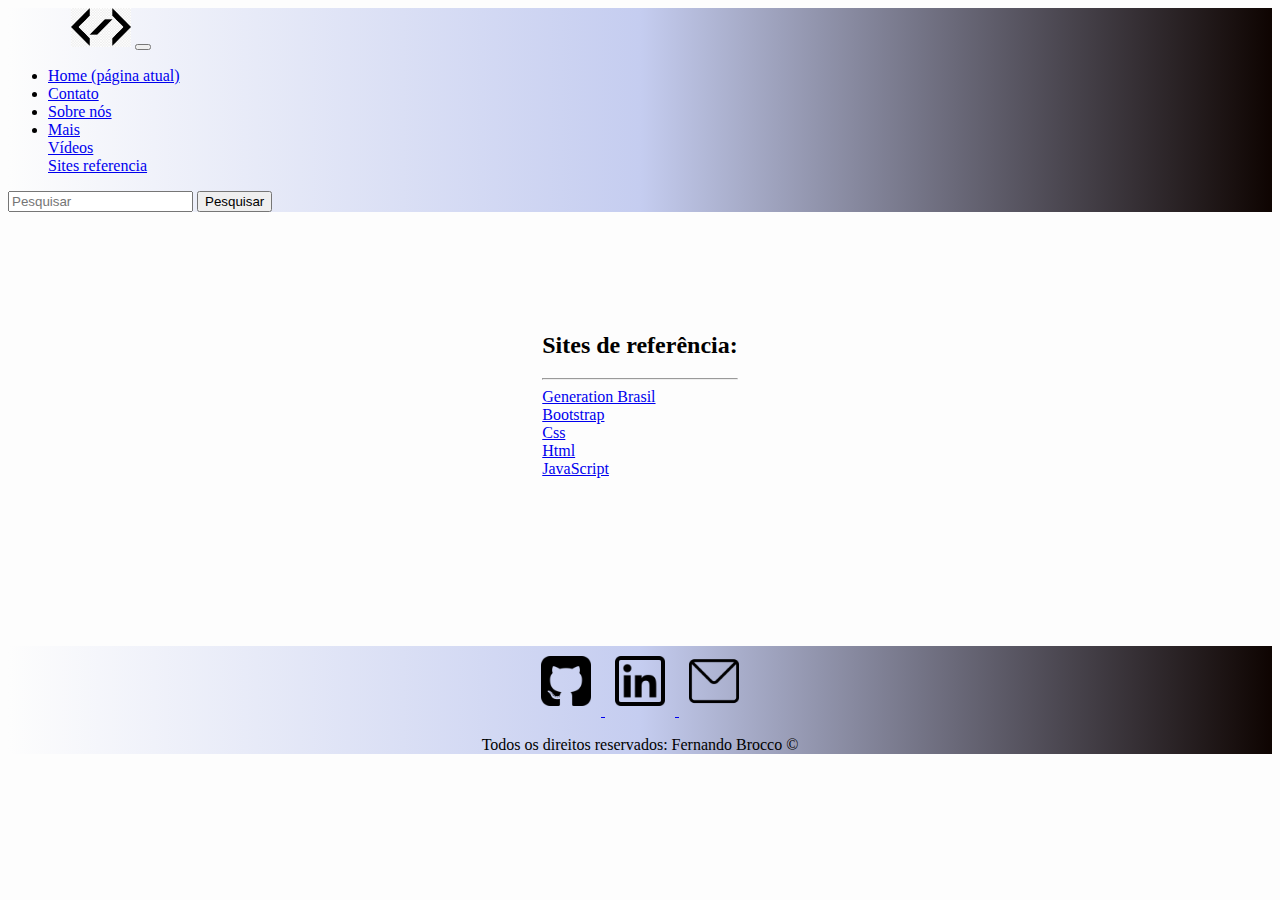
<file: index.html>
<!DOCTYPE html>
<html lang="pt-br">

<head>
    <!-- Meta tags Obrigatórias -->
    <meta charset="UTF-8">
    <meta http-equiv="X-UA-Compatible" content="IE=edge">
    <meta name="viewport" content="width=device-width, initial-scale=1.0">
    <title>Seja Dev!</title>
    <!--Link para pegar o estilo CSS dos servidores do Bootstrap-->
    <link rel="stylesheet" href="https://stackpath.bootstrapcdn.com/bootstrap/4.1.3/css/bootstrap.min.css"
        integrity="sha384-MCw98/SFnGE8fJT3GXwEOngsV7Zt27NXFoaoApmYm81iuXoPkFOJwJ8ERdknLPMO" crossorigin="anonymous">
    <link rel="stylesheet" href="assets/css/style.css">
    <!-- Favicon -->
    <link rel="shortcut icon" href="assets/img/Elegantthemes-Beautiful-Flat-One-Color-Dev.ico" type="image/x-icon">
    <!-- /Favicon -->
</head>



<body>
    <!--Menu-->
    <nav class="navbar navbar-expand-lg navbar-dark colorMenu">
        <a class="navbar-brand" href="siteCompleto.html"><img
                src="assets/img/kisspng-brand-logo-front-end-web-development-front-and-bac-5b08799705f763.2579192115272820710245.jpg"
                class="imgLogo"></a>
        <button class="navbar-toggler" type="button" data-toggle="collapse" data-target="#conteudoNavbarSuportado"
            aria-controls="conteudoNavbarSuportado" aria-expanded="false" aria-label="Alterna navegação">
            <span class="navbar-toggler-icon"></span>
        </button>

        <div class="collapse navbar-collapse" id="conteudoNavbarSuportado">
            <ul class="navbar-nav mr-auto">
                <li class="nav-item active ">
                    <a class="nav-link text-dark" href="siteCompleto.html">Home <span class="sr-only">(página
                            atual)</span></a>
                </li>
                <li class="nav-item">
                    <a class="nav-link text-dark " href="contato.html">Contato</a>
                </li>
                <li class="nav-item">
                    <a class="nav-link disabled text-dark" href="sobre.html">Sobre nós</a>
                </li>
                <li class="nav-item dropdown">
                    <a class="nav-link dropdown-toggle text-dark" href="#" id="navbarDropdown" role="button"
                        data-toggle="dropdown" aria-haspopup="true" aria-expanded="false">
                        Mais
                    </a>
                    <div class="dropdown-menu" aria-labelledby="navbarDropdown">
                        <a class="dropdown-item" href="videos.html">Vídeos</a>
                        <div class="dropdown-divider"></div>
                        <a class="dropdown-item" href="sitesReferencia.html">Sites referencia</a>
                    </div>
                </li>

            </ul>
            <form class="form-inline my-2 my-lg-0">
                <input class="form-control mr-sm-2" type="search" placeholder="Pesquisar" aria-label="Pesquisar">
                <button class="btn btn-outline-light my-2 my-sm-0" type="submit">Pesquisar</button>
            </form>
        </div>
    </nav>
    <!--/Menu-->


    <!--Referências externas-->
    <div class="cointainer contato">

        <div class="margemBaixa">
            <h2>Sites de referência:</h2>
            <hr>
            <div>
                <a href="https://brazil.generation.org/" class="badge badge-dark">Generation Brasil</a>
            </div>
            <div>
                <a href="https://getbootstrap.com.br/" class="badge badge-dark">Bootstrap</a>
            </div>
            <div>
                <a href="https://www.w3schools.com/css/default.asp" class="badge badge-dark">Css</a>
            </div>
            <div>
                <a href="https://www.w3schools.com/html/default.asp" class="badge badge-dark">Html</a>
            </div>
            <div>
                <a href="https://www.w3schools.com/js/default.asp" class="badge badge-dark">JavaScript</a>
            </div>

        </div>

    </div>
    <!--/Referências externas-->




    <!--Rodapé-->
    <footer class="footer">
        <div>
            <a href="https://github.com/fh-brocco">
                <img class="logo" src="assets/img/placa-do-github.png" alt="Logo do Github">
            </a>
            <a href="https://www.linkedin.com/in/fernando-brocco/">
                <img class="logo" src="assets/img/linkedin.png" alt="Logo do Linkedin">
            </a>
            <a href="mailto:fernandobroccox1@gmail.com">
                <img class="logo" src="assets/img/mensagem.png" alt="Logo do Email">
            </a>
        </div>
        <p class="center">
            Todos os direitos reservados: Fernando Brocco &copy
        </p>
    </footer>
    <!--/Rodapé-->

    <!--Script Js-->
    <script src="assets/js/script.js"></script>
    <!--/Script Js-->

    <!--Scripts necessários para utilização dos códigos JS do Bootstrap-->
    <!-- JavaScript (Opcional) -->
    <!-- jQuery primeiro, depois Popper.js, depois Bootstrap JS -->
    <script src="https://code.jquery.com/jquery-3.3.1.slim.min.js"
        integrity="sha384-q8i/X+965DzO0rT7abK41JStQIAqVgRVzpbzo5smXKp4YfRvH+8abtTE1Pi6jizo" crossorigin="anonymous">
    </script>
    <script src="https://cdnjs.cloudflare.com/ajax/libs/popper.js/1.14.3/umd/popper.min.js"
        integrity="sha384-ZMP7rVo3mIykV+2+9J3UJ46jBk0WLaUAdn689aCwoqbBJiSnjAK/l8WvCWPIPm49" crossorigin="anonymous">
    </script>
    <script src="https://stackpath.bootstrapcdn.com/bootstrap/4.1.3/js/bootstrap.min.js"
        integrity="sha384-ChfqqxuZUCnJSK3+MXmPNIyE6ZbWh2IMqE241rYiqJxyMiZ6OW/JmZQ5stwEULTy" crossorigin="anonymous">
    </script>
    <!--/Scripts necessários para utilização dos códigos JS do Bootstrap-->

</body>

</html>
</file>
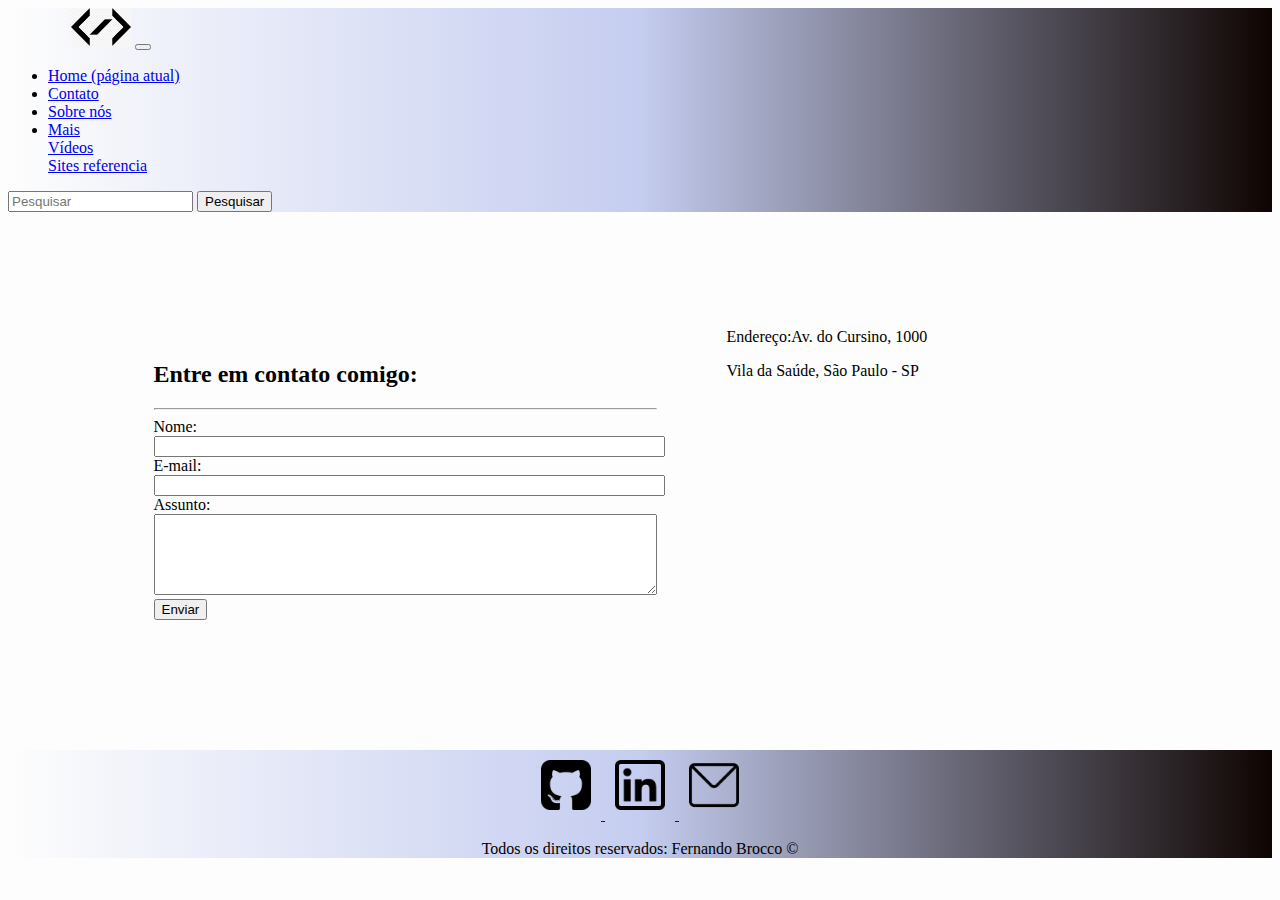
<file: contato.html>
<!DOCTYPE html>
<html lang="pt-br">

<head>
    <!-- Meta tags Obrigatórias -->
    <meta charset="UTF-8">
    <meta http-equiv="X-UA-Compatible" content="IE=edge">
    <meta name="viewport" content="width=device-width, initial-scale=1.0">
    <title>Seja Dev!</title>
    <!--Link para pegar o estilo CSS dos servidores do Bootstrap-->
    <link rel="stylesheet" href="https://stackpath.bootstrapcdn.com/bootstrap/4.1.3/css/bootstrap.min.css"
        integrity="sha384-MCw98/SFnGE8fJT3GXwEOngsV7Zt27NXFoaoApmYm81iuXoPkFOJwJ8ERdknLPMO" crossorigin="anonymous">
    <link rel="stylesheet" href="assets/css/style.css">
    <!-- Favicon -->
    <link rel="shortcut icon" href="assets/img/Elegantthemes-Beautiful-Flat-One-Color-Dev.ico" type="image/x-icon">
    <!-- /Favicon -->
</head>



<body>
    <!--Menu-->
    <nav class="navbar navbar-expand-lg navbar-dark colorMenu">
        <a class="navbar-brand" href="siteCompleto.html"><img
                src="assets/img/kisspng-brand-logo-front-end-web-development-front-and-bac-5b08799705f763.2579192115272820710245.jpg"
                class="imgLogo"></a>
        <button class="navbar-toggler" type="button" data-toggle="collapse" data-target="#conteudoNavbarSuportado"
            aria-controls="conteudoNavbarSuportado" aria-expanded="false" aria-label="Alterna navegação">
            <span class="navbar-toggler-icon"></span>
        </button>

        <div class="collapse navbar-collapse" id="conteudoNavbarSuportado">
            <ul class="navbar-nav mr-auto">
                <li class="nav-item active ">
                    <a class="nav-link text-dark" href="siteCompleto.html">Home <span class="sr-only">(página
                            atual)</span></a>
                </li>
                <li class="nav-item">
                    <a class="nav-link text-dark " href="contato.html">Contato</a>
                </li>
                <li class="nav-item">
                    <a class="nav-link disabled text-dark" href="sobre.html">Sobre nós</a>
                </li>
                <li class="nav-item dropdown">
                    <a class="nav-link dropdown-toggle text-dark" href="#" id="navbarDropdown" role="button"
                        data-toggle="dropdown" aria-haspopup="true" aria-expanded="false">
                        Mais
                    </a>
                    <div class="dropdown-menu" aria-labelledby="navbarDropdown">
                        <a class="dropdown-item" href="videos.html">Vídeos</a>
                        <div class="dropdown-divider"></div>
                        <a class="dropdown-item" href="sitesReferencia.html">Sites referencia</a>
                    </div>
                </li>

            </ul>
            <form class="form-inline my-2 my-lg-0">
                <input class="form-control mr-sm-2" type="search" placeholder="Pesquisar" aria-label="Pesquisar">
                <button class="btn btn-outline-light my-2 my-sm-0" type="submit">Pesquisar</button>
            </form>
        </div>
    </nav>
    <!--/Menu-->


    <!--Formulário de contato-->
    <div class="contato ">
        <div>
            <h2>Entre em contato comigo:</h2>
            <hr>
            <form>


                <label for="nome">Nome:</label>
                <input type="text" id="nome" onkeyup="validarNome()">
                <div id="txtNome"></div>

                <label for="email">E-mail:</label>
                <input type="email" id="email" onkeyup="validarEmail()">
                <div id="txtEmail"></div>

                <label for="assunto">Assunto:</label><br>
                <textarea name="assunto" id="assunto" cols="60" rows="5" onkeyup="validarAssunto()"></textarea>
                <div id="txtAssunto"></div>
                <button onclick="enviar()">Enviar</button>

            </form>
        </div>

        <div class="margemEsquerda">

            <p>Endereço:Av. do Cursino, 1000</p>

            <p>Vila da Saúde, São Paulo - SP</p>

            <iframe
                src="https://www.google.com/maps/embed?pb=!1m18!1m12!1m3!1d3655.8061527529694!2d-46.62014558558425!3d-23.611284069321627!2m3!1f0!2f0!3f0!3m2!1i1024!2i768!4f13.1!3m3!1m2!1s0x94ce5ba486715acd%3A0xdd101485363c7850!2sAv.%20do%20Cursino%2C%201000%20-%20Vila%20da%20Sa%C3%BAde%2C%20S%C3%A3o%20Paulo%20-%20SP%2C%2004132-000!5e0!3m2!1spt-BR!2sbr!4v1652985539430!5m2!1spt-BR!2sbr"
                width="400" height="250" style="border:0;" allowfullscreen="" loading="lazy"
                referrerpolicy="no-referrer-when-downgrade" onmousemove="mapaZoom()" onmouseout="mapaNormal()"
                id="mapa">
            </iframe>

        </div>
    </div>
    <!--/Formulário de contato-->



    <!--Rodapé-->
    <footer class="footer">
        <div>
            <a href="https://github.com/fh-brocco">
                <img class="logo" src="assets/img/placa-do-github.png" alt="Logo do Github">
            </a>
            <a href="https://www.linkedin.com/in/fernando-brocco/">
                <img class="logo" src="assets/img/linkedin.png" alt="Logo do Linkedin">
            </a>
            <a href="mailto:fernandobroccox1@gmail.com">
                <img class="logo" src="assets/img/mensagem.png" alt="Logo do Email">
            </a>
        </div>
        <p class="center">
            Todos os direitos reservados: Fernando Brocco &copy
        </p>
    </footer>
    <!--/Rodapé-->


    <!--Script Js-->
    <script src="assets/js/script.js"></script>
    <!--/Script Js-->

    <!--Scripts necessários para utilização dos códigos JS do Bootstrap-->
    <!-- JavaScript (Opcional) -->
    <!-- jQuery primeiro, depois Popper.js, depois Bootstrap JS -->
    <script src="https://code.jquery.com/jquery-3.3.1.slim.min.js"
        integrity="sha384-q8i/X+965DzO0rT7abK41JStQIAqVgRVzpbzo5smXKp4YfRvH+8abtTE1Pi6jizo" crossorigin="anonymous">
    </script>
    <script src="https://cdnjs.cloudflare.com/ajax/libs/popper.js/1.14.3/umd/popper.min.js"
        integrity="sha384-ZMP7rVo3mIykV+2+9J3UJ46jBk0WLaUAdn689aCwoqbBJiSnjAK/l8WvCWPIPm49" crossorigin="anonymous">
    </script>
    <script src="https://stackpath.bootstrapcdn.com/bootstrap/4.1.3/js/bootstrap.min.js"
        integrity="sha384-ChfqqxuZUCnJSK3+MXmPNIyE6ZbWh2IMqE241rYiqJxyMiZ6OW/JmZQ5stwEULTy" crossorigin="anonymous">
    </script>
    <!--/Scripts necessários para utilização dos códigos JS do Bootstrap-->

</body>

</html>
</file>
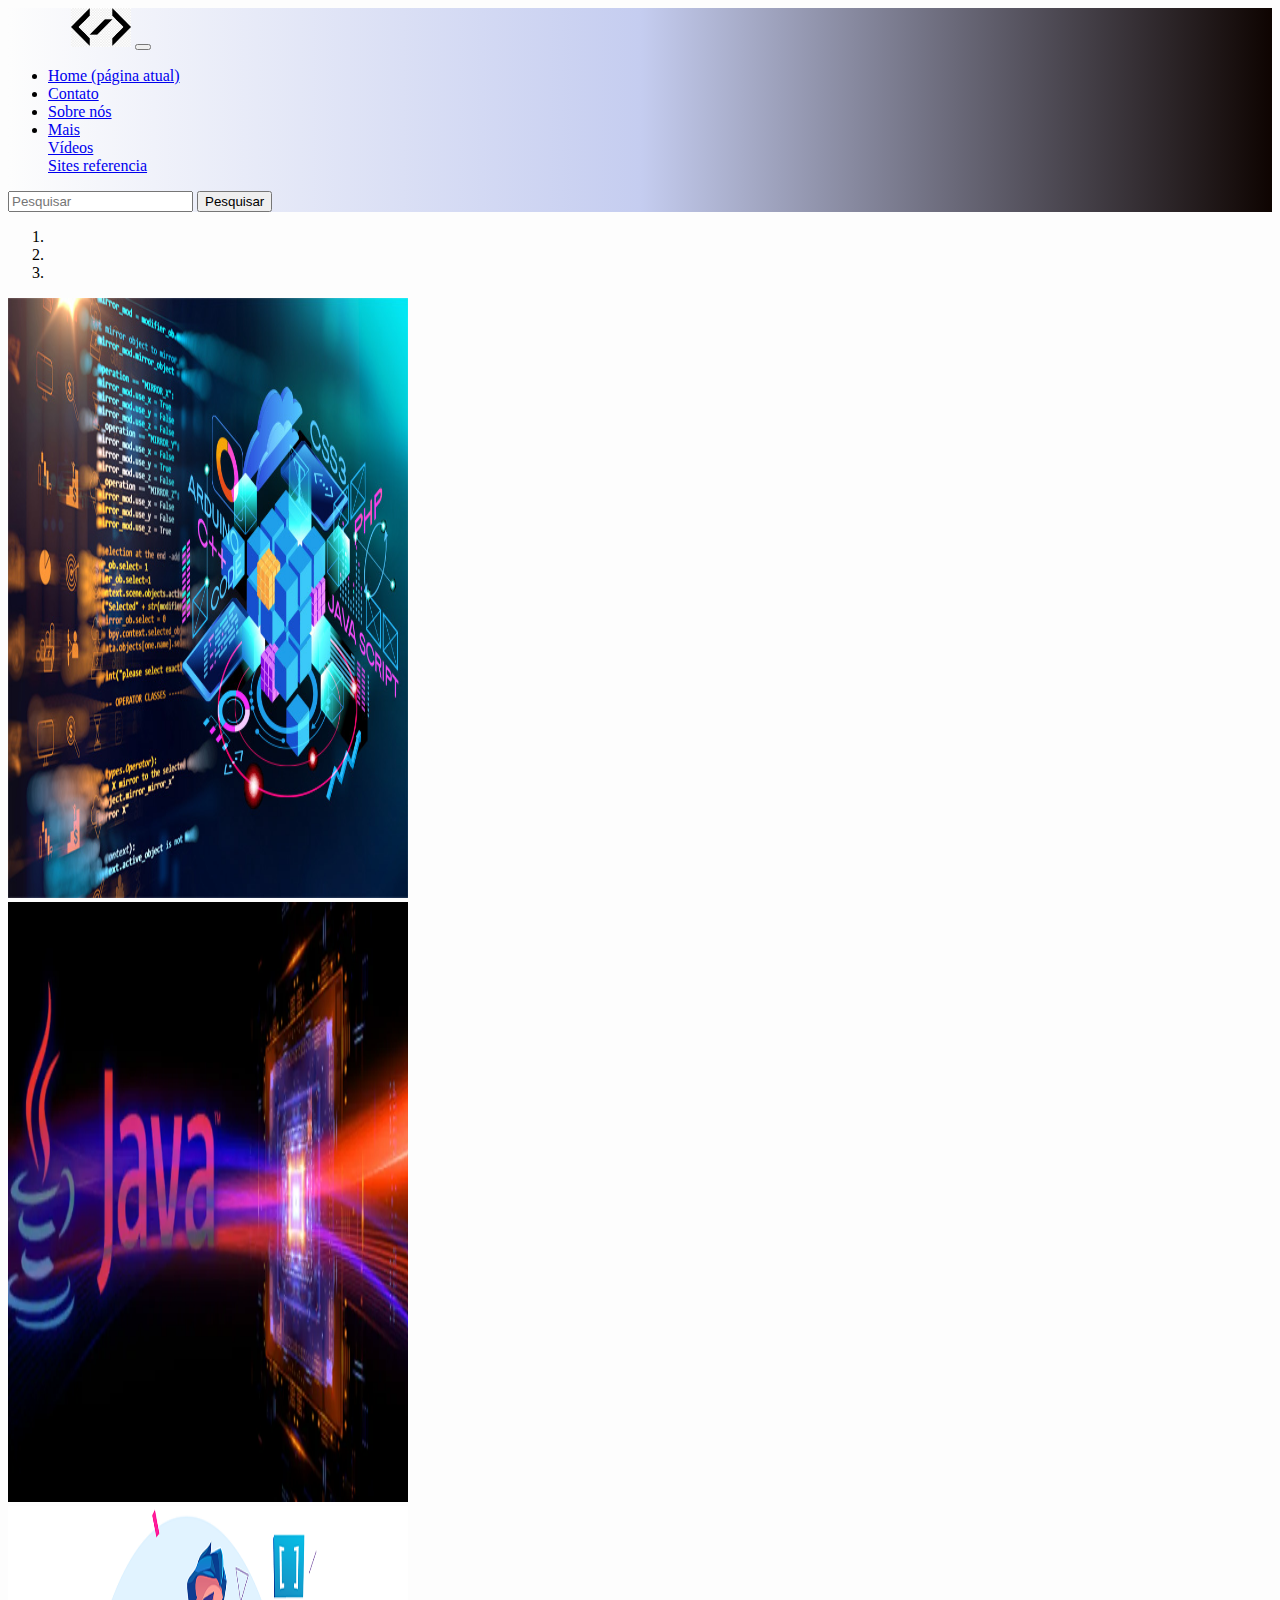
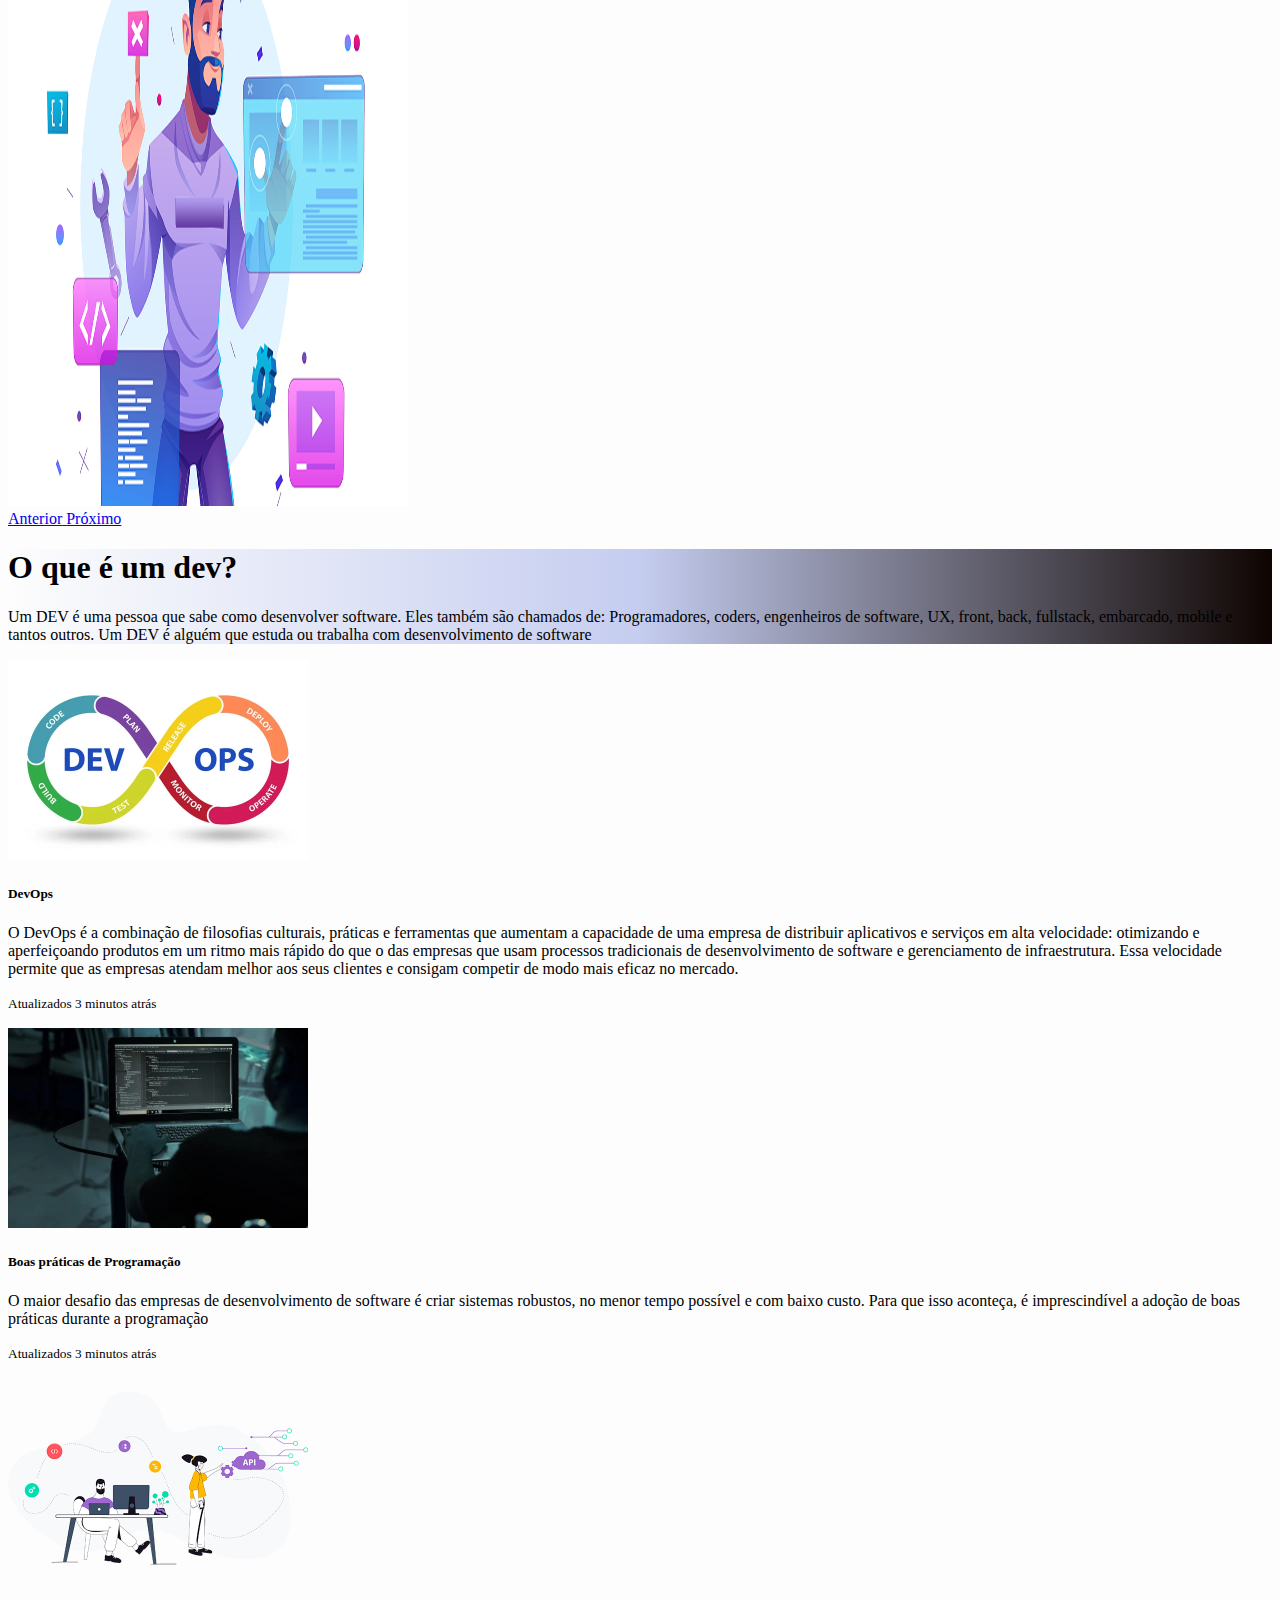
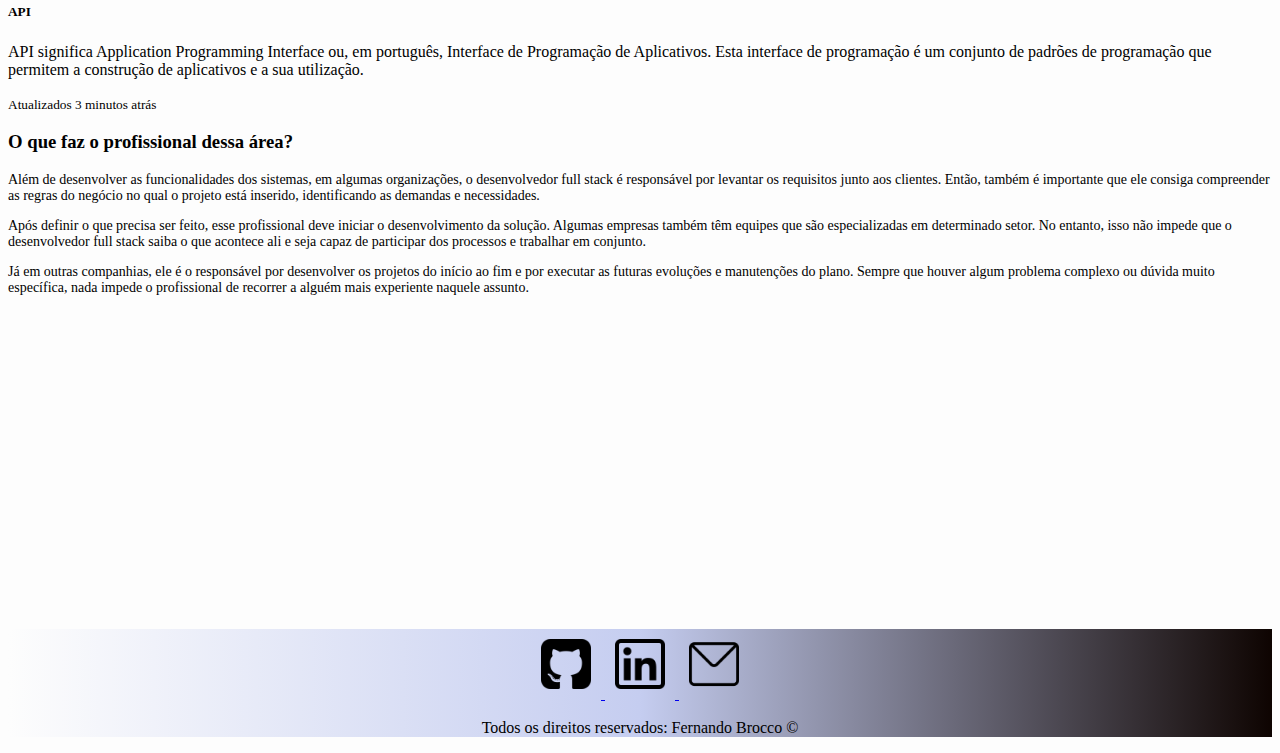
<file: siteCompleto.html>
<!DOCTYPE html>
<html lang="pt-br">

<head>
    <!-- Meta tags Obrigatórias -->
    <meta charset="UTF-8">
    <meta http-equiv="X-UA-Compatible" content="IE=edge">
    <meta name="viewport" content="width=device-width, initial-scale=1.0">
    <title>Seja Dev!</title>
    <!--Link para pegar o estilo CSS dos servidores do Bootstrap-->
    <link rel="stylesheet" href="https://stackpath.bootstrapcdn.com/bootstrap/4.1.3/css/bootstrap.min.css"
        integrity="sha384-MCw98/SFnGE8fJT3GXwEOngsV7Zt27NXFoaoApmYm81iuXoPkFOJwJ8ERdknLPMO" crossorigin="anonymous">
    <link rel="stylesheet" href="assets/css/style.css">
    <!-- Favicon -->
    <link rel="shortcut icon" href="assets/img/Elegantthemes-Beautiful-Flat-One-Color-Dev.ico" type="image/x-icon">
    <!-- /Favicon -->

</head>


<body>


    <!--Menu-->
    <nav class="navbar navbar-expand-lg navbar-dark colorMenu">
        <a class="navbar-brand" href="siteCompleto.html"><img
                src="assets/img/kisspng-brand-logo-front-end-web-development-front-and-bac-5b08799705f763.2579192115272820710245.jpg"
                class="imgLogo"></a>
        <button class="navbar-toggler" type="button" data-toggle="collapse" data-target="#conteudoNavbarSuportado"
            aria-controls="conteudoNavbarSuportado" aria-expanded="false" aria-label="Alterna navegação">
            <span class="navbar-toggler-icon"></span>
        </button>

        <div class="collapse navbar-collapse" id="conteudoNavbarSuportado">
            <ul class="navbar-nav mr-auto">
                <li class="nav-item active ">
                    <a class="nav-link text-dark" href="siteCompleto.html">Home <span class="sr-only">(página
                            atual)</span></a>
                </li>
                <li class="nav-item">
                    <a class="nav-link text-dark" href="contato.html">Contato</a>
                </li>
                <li class="nav-item">
                    <a class="nav-link disabled text-dark" href="sobre.html">Sobre nós</a>
                </li>
                <li class="nav-item dropdown">
                    <a class="nav-link dropdown-toggle text-dark" href="#" id="navbarDropdown" role="button"
                        data-toggle="dropdown" aria-haspopup="true" aria-expanded="false">
                        Mais
                    </a>
                    <div class="dropdown-menu" aria-labelledby="navbarDropdown">
                        <a class="dropdown-item" href="videos.html">Vídeos</a>
                        <div class="dropdown-divider"></div>
                        <a class="dropdown-item" href="sitesReferencia.html">Sites referencia</a>
                    </div>
                </li>

            </ul>
            <form class="form-inline my-2 my-lg-0">
                <input class="form-control mr-sm-2" type="search" placeholder="Pesquisar" aria-label="Pesquisar">
                <button class="btn btn-outline-light my-2 my-sm-0" type="submit" onkeyup="search()">Pesquisar</button>
            </form>
        </div>

    </nav>
    <!--/Menu-->

    <!--Carrocel -->
    <div id="carouselExampleIndicators" class="carousel slide" data-ride="carousel">
        <ol class="carousel-indicators">
            <li data-target="#carouselExampleIndicators" data-slide-to="0" class="active"></li>
            <li data-target="#carouselExampleIndicators" data-slide-to="1"></li>
            <li data-target="#carouselExampleIndicators" data-slide-to="2"></li>
        </ol>
        <div class="carousel-inner">
            <div class="carousel-item active">
                <img class="d-block w-100 imgCarrosel" src="assets/img/dev-carreira.jpg" alt="Primeiro Slide">
            </div>
            <div class="carousel-item">
                <img class="d-block w-100 imgCarrosel" src="assets/img/fee3ubjc04hta1kbks4i.jpg" alt="Segundo Slide">
            </div>
            <div class="carousel-item">
                <img class="d-block w-100 imgCarrosel" src="assets/img/Dev-Full-Stack.png" alt="Terceiro Slide">
            </div>
        </div>
        <a class="carousel-control-prev" href="#carouselExampleIndicators" role="button" data-slide="prev">
            <span class="carousel-control-prev-icon" aria-hidden="true"></span>
            <span class="sr-only">Anterior</span>
        </a>
        <a class="carousel-control-next" href="#carouselExampleIndicators" role="button" data-slide="next">
            <span class="carousel-control-next-icon" aria-hidden="true"></span>
            <span class="sr-only">Próximo</span>
        </a>
    </div>
    <!--/Carrocel -->

    <!-- Jumbotron-->
    <div class="jumbotron jumbotron-fluid colorMenu">
        <div class="container">
            <h1 class="display-4">O que é um dev?</h1>
            <p class="lead">Um DEV é uma pessoa que sabe como desenvolver software. Eles também são chamados de:
                Programadores, coders, engenheiros de software, UX, front, back, fullstack, embarcado, mobile e tantos
                outros. Um DEV é alguém que estuda ou trabalha com desenvolvimento de software</p>
        </div>
    </div>
    <!--/Jumbotron -->

    <!--Grid-->
    <!--Cards -->
    <div class="container">

        <div class="card-deck">
            <div class="card ">
                <img class="card-img-top cards"
                    src="assets/img/quadro_com_moldura_sou_um_desenvolvedor_de_software_i_m_a_software_developer_dev_46x33_ev_94139_1_61d91907ccd7e0ad591e92ba6c7e2dd0.jpg"
                    alt="Imagem de capa do card">
                <div class="card-body">
                    <h5 class="card-title">DevOps</h5>
                    <p class="card-text">O DevOps é a combinação de filosofias culturais, práticas e ferramentas que
                        aumentam a capacidade de uma empresa de distribuir aplicativos e serviços em alta velocidade:
                        otimizando e aperfeiçoando produtos em um ritmo mais rápido do que o das empresas que usam
                        processos tradicionais de desenvolvimento de software e gerenciamento de infraestrutura. Essa
                        velocidade permite que as empresas atendam melhor aos seus clientes e consigam competir de modo
                        mais eficaz no mercado.</p>
                    <p class="card-text"><small class="text-muted">Atualizados 3 minutos atrás</small></p>
                </div>
            </div>
            <div class="card">
                <img class="card-img-top cards" src="assets/img/image01.jpg" alt="Imagem de capa do card">
                <div class="card-body">
                    <h5 class="card-title">Boas práticas de Programação
                    </h5>
                    <p class="card-text">O maior desafio das empresas de desenvolvimento de software é criar sistemas
                        robustos, no menor tempo possível e com baixo custo. Para que isso aconteça, é imprescindível a
                        adoção de boas práticas durante a programação</p>
                    <p class="card-text"><small class="text-muted">Atualizados 3 minutos atrás</small></p>
                </div>
            </div>
            <div class="card">
                <img class="card-img-top cards" src="assets/img/143724290120192577.jpg" alt="Imagem de capa do card">
                <div class="card-body">
                    <h5 class="card-title">API </h5>
                    <p class="card-text">API significa Application Programming Interface ou, em português, Interface de
                        Programação de Aplicativos. Esta interface de programação é um conjunto de padrões de
                        programação que permitem a construção de aplicativos e a sua utilização.
                    </p>
                    <p class="card-text"><small class="text-muted">Atualizados 3 minutos atrás</small></p>
                </div>
            </div>
        </div>
        <!--/Cards -->

        <!--Texto e Vídeo-->

        <div class="row mt-5 mb-5">
            <div class="col-md-6">
                <h3>O que faz o profissional dessa área?
                </h3>
                <p class="tamText">
                    Além de desenvolver as funcionalidades dos sistemas, em algumas organizações, o desenvolvedor full
                    stack é responsável por levantar os requisitos junto aos clientes. Então, também é importante que
                    ele consiga compreender as regras do negócio no qual o projeto está inserido, identificando as
                    demandas e necessidades.
                </p>
                <p class="tamText">Após definir o que precisa ser feito, esse profissional deve iniciar o
                    desenvolvimento da solução.
                    Algumas empresas também têm equipes que são especializadas em determinado setor. No entanto, isso
                    não impede que o desenvolvedor full stack saiba o que acontece ali e seja capaz de participar dos
                    processos e trabalhar em conjunto.</p>
                <p class="tamText">Já em outras companhias, ele é o responsável por desenvolver os projetos do início ao
                    fim e por
                    executar as futuras evoluções e manutenções do plano. Sempre que houver algum problema complexo ou
                    dúvida muito específica, nada impede o profissional de recorrer a alguém mais experiente naquele
                    assunto.</p>
            </div>
            <div class="col-md-6">
                <iframe width="560" height="315" src="https://www.youtube.com/embed/V1spr-BTVf4"
                    title="YouTube video player" frameborder="0"
                    allow="accelerometer; autoplay; clipboard-write; encrypted-media; gyroscope; picture-in-picture"
                    allowfullscreen></iframe>
            </div>
        </div>
        <!--/Texto e Vídeo-->
        <!--/Grid-->
    </div>

    <!--Rodapé-->
    <footer class="footer">
        <div>
            <a href="https://github.com/fh-brocco">
                <img class="logo" src="assets/img/placa-do-github.png" alt="Logo do Github">
            </a>
            <a href="https://www.linkedin.com/in/fernando-brocco/">
                <img class="logo" src="assets/img/linkedin.png" alt="Logo do Linkedin">
            </a>
            <a href="mailto:fernandobroccox1@gmail.com">
                <img class="logo" src="assets/img/mensagem.png" alt="Logo do Email">
            </a>
        </div>
        <p class="center">
            Todos os direitos reservados: Fernando Brocco &copy
        </p>
    </footer>
    <!--/Rodapé-->

    <!--Scripts necessários para utilização dos códigos JS do Bootstrap-->
    <!-- JavaScript (Opcional) -->

    <!--Script Js-->
    <script src="assets/js/script.js"></script>
    <!--/Script Js-->

    <!-- jQuery primeiro, depois Popper.js, depois Bootstrap JS -->
    <script src="https://code.jquery.com/jquery-3.3.1.slim.min.js"
        integrity="sha384-q8i/X+965DzO0rT7abK41JStQIAqVgRVzpbzo5smXKp4YfRvH+8abtTE1Pi6jizo" crossorigin="anonymous">
    </script>
    <script src="https://cdnjs.cloudflare.com/ajax/libs/popper.js/1.14.3/umd/popper.min.js"
        integrity="sha384-ZMP7rVo3mIykV+2+9J3UJ46jBk0WLaUAdn689aCwoqbBJiSnjAK/l8WvCWPIPm49" crossorigin="anonymous">
    </script>
    <script src="https://stackpath.bootstrapcdn.com/bootstrap/4.1.3/js/bootstrap.min.js"
        integrity="sha384-ChfqqxuZUCnJSK3+MXmPNIyE6ZbWh2IMqE241rYiqJxyMiZ6OW/JmZQ5stwEULTy" crossorigin="anonymous">
    </script>
    <!--/Scripts necessários para utilização dos códigos JS do Bootstrap-->

</body>

</html>
</file>
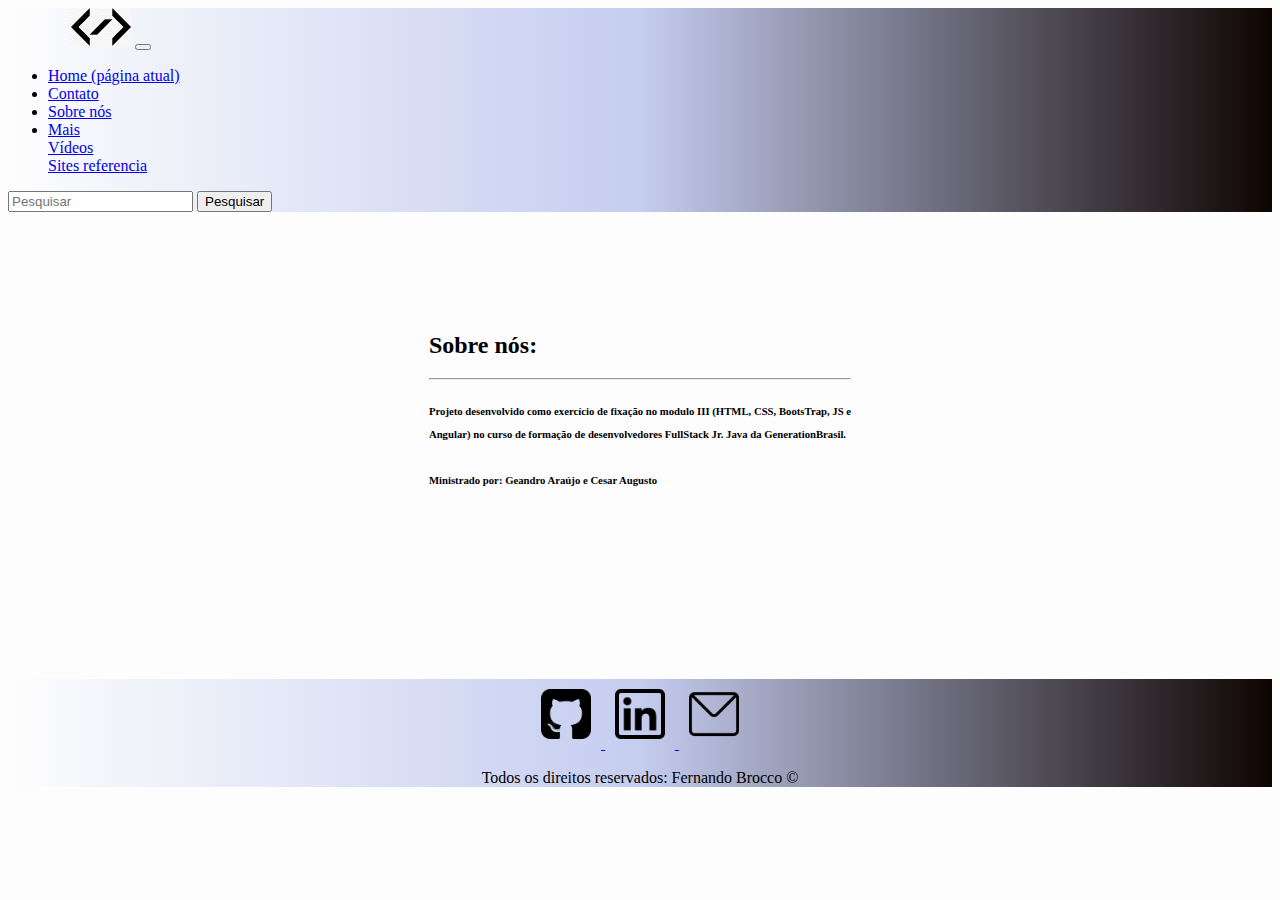
<file: sobre.html>
<!DOCTYPE html>
<html lang="pt-br">

<head>
    <!-- Meta tags Obrigatórias -->
    <meta charset="UTF-8">
    <meta http-equiv="X-UA-Compatible" content="IE=edge">
    <meta name="viewport" content="width=device-width, initial-scale=1.0">
    <title>Seja Dev!</title>
    <!--Link para pegar o estilo CSS dos servidores do Bootstrap-->
    <link rel="stylesheet" href="https://stackpath.bootstrapcdn.com/bootstrap/4.1.3/css/bootstrap.min.css"
        integrity="sha384-MCw98/SFnGE8fJT3GXwEOngsV7Zt27NXFoaoApmYm81iuXoPkFOJwJ8ERdknLPMO" crossorigin="anonymous">
    <link rel="stylesheet" href="assets/css/style.css">
    <!-- Favicon -->
    <link rel="shortcut icon" href="assets/img/Elegantthemes-Beautiful-Flat-One-Color-Dev.ico" type="image/x-icon">
    <!-- /Favicon -->
</head>



<body>
    <!--Menu-->
    <nav class="navbar navbar-expand-lg navbar-dark colorMenu">
        <a class="navbar-brand" href="siteCompleto.html"><img
                src="assets/img/kisspng-brand-logo-front-end-web-development-front-and-bac-5b08799705f763.2579192115272820710245.jpg"
                class="imgLogo"></a>
        <button class="navbar-toggler" type="button" data-toggle="collapse" data-target="#conteudoNavbarSuportado"
            aria-controls="conteudoNavbarSuportado" aria-expanded="false" aria-label="Alterna navegação">
            <span class="navbar-toggler-icon"></span>
        </button>

        <div class="collapse navbar-collapse" id="conteudoNavbarSuportado">
            <ul class="navbar-nav mr-auto">
                <li class="nav-item active ">
                    <a class="nav-link text-dark" href="siteCompleto.html">Home <span class="sr-only">(página
                            atual)</span></a>
                </li>
                <li class="nav-item">
                    <a class="nav-link text-dark " href="contato.html">Contato</a>
                </li>
                <li class="nav-item">
                    <a class="nav-link disabled text-dark" href="sobre.html">Sobre nós</a>
                </li>
                <li class="nav-item dropdown">
                    <a class="nav-link dropdown-toggle text-dark" href="#" id="navbarDropdown" role="button"
                        data-toggle="dropdown" aria-haspopup="true" aria-expanded="false">
                        Mais
                    </a>
                    <div class="dropdown-menu" aria-labelledby="navbarDropdown">
                        <a class="dropdown-item" href="videos.html">Vídeos</a>
                        <div class="dropdown-divider"></div>
                        <a class="dropdown-item" href="sitesReferencia.html">Sites referencia</a>
                    </div>
                </li>

            </ul>
            <form class="form-inline my-2 my-lg-0">
                <input class="form-control mr-sm-2" type="search" placeholder="Pesquisar" aria-label="Pesquisar">
                <button class="btn btn-outline-light my-2 my-sm-0" type="submit">Pesquisar</button>
            </form>
        </div>
    </nav>
    <!--/Menu-->

 <!--Sobre-->
    <div class="cointainer contato">

        <div class="margemBaixa">
            <h2>Sobre nós:</h2>
            <hr>
            <h6>
                <p>
                    Projeto desenvolvido como exercício de fixação no modulo III (HTML, CSS, BootsTrap, JS e
                </p>

                <p>
                    Angular) no curso de formação de desenvolvedores FullStack Jr. Java da GenerationBrasil.
                </p><br>
                <p>
                    Ministrado por: Geandro Araújo e Cesar Augusto

                </p>
            </h6>
        </div>
    </div>
    <!--/Sobre-->



    <!--Rodapé-->
    <footer class="footer">
        <div>
            <a href="https://github.com/fh-brocco">
                <img class="logo" src="assets/img/placa-do-github.png" alt="Logo do Github">
            </a>
            <a href="https://www.linkedin.com/in/fernando-brocco/">
                <img class="logo" src="assets/img/linkedin.png" alt="Logo do Linkedin">
            </a>
            <a href="mailto:fernandobroccox1@gmail.com">
                <img class="logo" src="assets/img/mensagem.png" alt="Logo do Email">
            </a>
        </div>
        <p class="center">
            Todos os direitos reservados: Fernando Brocco &copy
        </p>
    </footer>
    <!--/Rodapé-->

<!--Script Js-->
<script src="assets/js/script.js"></script>
<!--/Script Js-->

    <!--Scripts necessários para utilização dos códigos JS do Bootstrap-->
    <!-- JavaScript (Opcional) -->
    <!-- jQuery primeiro, depois Popper.js, depois Bootstrap JS -->
    <script src="https://code.jquery.com/jquery-3.3.1.slim.min.js"
        integrity="sha384-q8i/X+965DzO0rT7abK41JStQIAqVgRVzpbzo5smXKp4YfRvH+8abtTE1Pi6jizo" crossorigin="anonymous">
    </script>
    <script src="https://cdnjs.cloudflare.com/ajax/libs/popper.js/1.14.3/umd/popper.min.js"
        integrity="sha384-ZMP7rVo3mIykV+2+9J3UJ46jBk0WLaUAdn689aCwoqbBJiSnjAK/l8WvCWPIPm49" crossorigin="anonymous">
    </script>
    <script src="https://stackpath.bootstrapcdn.com/bootstrap/4.1.3/js/bootstrap.min.js"
        integrity="sha384-ChfqqxuZUCnJSK3+MXmPNIyE6ZbWh2IMqE241rYiqJxyMiZ6OW/JmZQ5stwEULTy" crossorigin="anonymous">
    </script>
    <!--/Scripts necessários para utilização dos códigos JS do Bootstrap-->
</body>

</html>
</file>
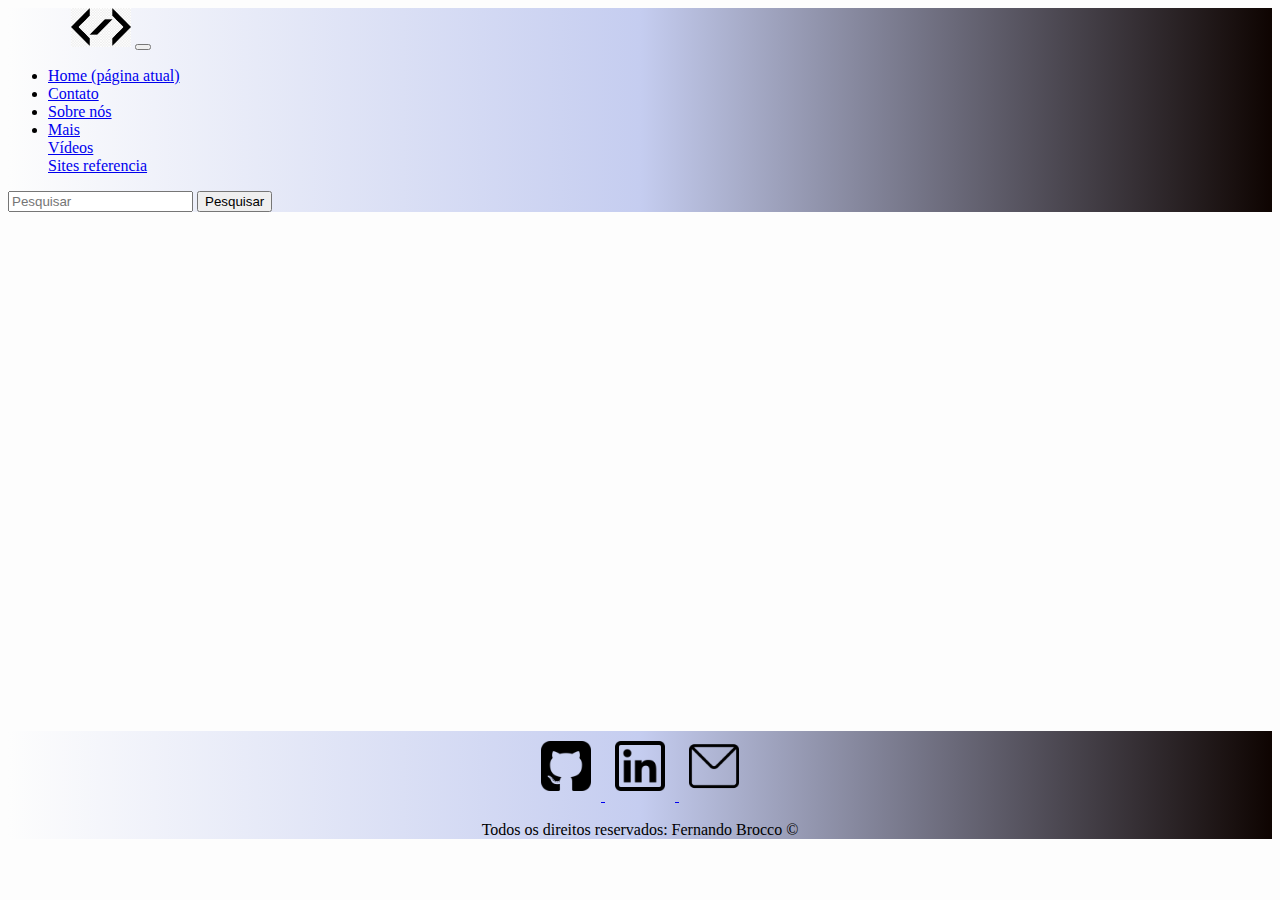
<file: videos.html>
<!DOCTYPE html>
<html lang="pt-br">

<head>
    <!-- Meta tags Obrigatórias -->
    <meta charset="UTF-8">
    <meta http-equiv="X-UA-Compatible" content="IE=edge">
    <meta name="viewport" content="width=device-width, initial-scale=1.0">
    <title>Seja Dev!</title>
    <!--Link para pegar o estilo CSS dos servidores do Bootstrap-->
    <link rel="stylesheet" href="https://stackpath.bootstrapcdn.com/bootstrap/4.1.3/css/bootstrap.min.css"
        integrity="sha384-MCw98/SFnGE8fJT3GXwEOngsV7Zt27NXFoaoApmYm81iuXoPkFOJwJ8ERdknLPMO" crossorigin="anonymous">
    <link rel="stylesheet" href="assets/css/style.css">
    <!-- Favicon -->
    <link rel="shortcut icon" href="assets/img/Elegantthemes-Beautiful-Flat-One-Color-Dev.ico" type="image/x-icon">
    <!-- /Favicon -->
</head>



<body>
    <!--Menu-->
    <nav class="navbar navbar-expand-lg navbar-dark colorMenu">
        <a class="navbar-brand" href="siteCompleto.html"><img
                src="assets/img/kisspng-brand-logo-front-end-web-development-front-and-bac-5b08799705f763.2579192115272820710245.jpg"
                class="imgLogo"></a>
        <button class="navbar-toggler" type="button" data-toggle="collapse" data-target="#conteudoNavbarSuportado"
            aria-controls="conteudoNavbarSuportado" aria-expanded="false" aria-label="Alterna navegação">
            <span class="navbar-toggler-icon"></span>
        </button>

        <div class="collapse navbar-collapse" id="conteudoNavbarSuportado">
            <ul class="navbar-nav mr-auto">
                <li class="nav-item active ">
                    <a class="nav-link text-dark" href="siteCompleto.html">Home <span class="sr-only">(página
                            atual)</span></a>
                </li>
                <li class="nav-item">
                    <a class="nav-link text-dark " href="contato.html">Contato</a>
                </li>
                <li class="nav-item">
                    <a class="nav-link disabled text-dark" href="sobre.html">Sobre nós</a>
                </li>
                <li class="nav-item dropdown">
                    <a class="nav-link dropdown-toggle text-dark" href="#" id="navbarDropdown" role="button"
                        data-toggle="dropdown" aria-haspopup="true" aria-expanded="false">
                        Mais
                    </a>
                    <div class="dropdown-menu" aria-labelledby="navbarDropdown">
                        <a class="dropdown-item" href="videos.html">Vídeos</a>
                        <div class="dropdown-divider"></div>
                        <a class="dropdown-item" href="sitesReferencia.html">Sites referencia</a>
                    </div>
                </li>

            </ul>
            <form class="form-inline my-2 my-lg-0">
                <input class="form-control mr-sm-2" type="search" placeholder="Pesquisar" aria-label="Pesquisar">
                <button class="btn btn-outline-light my-2 my-sm-0" type="submit">Pesquisar</button>
            </form>
        </div>
    </nav>
    <!--/Menu-->


    <!-- Mídias -->
    <div class="contato ">

        <div>

            <iframe width="560" height="315" src="https://www.youtube.com/embed/ilxcVePPH64"
                title="YouTube video player" frameborder="0"
                allow="accelerometer; autoplay; clipboard-write; encrypted-media; gyroscope; picture-in-picture"
                allowfullscreen></iframe>
        </div>
        <div class="margemEsquerda">

            <iframe width="560" height="315" src="https://www.youtube.com/embed/WT3O3DAYkNY"
                title="YouTube video player" frameborder="0"
                allow="accelerometer; autoplay; clipboard-write; encrypted-media; gyroscope; picture-in-picture"
                allowfullscreen></iframe>
        </div>
    </div>

    </div>
    <!-- M/ídias -->



    <!--Rodapé-->
    <footer class="footer">
        <div>
            <a href="https://github.com/fh-brocco">
                <img class="logo" src="assets/img/placa-do-github.png" alt="Logo do Github">
            </a>
            <a href="https://www.linkedin.com/in/fernando-brocco/">
                <img class="logo" src="assets/img/linkedin.png" alt="Logo do Linkedin">
            </a>
            <a href="mailto:fernandobroccox1@gmail.com">
                <img class="logo" src="assets/img/mensagem.png" alt="Logo do Email">
            </a>
        </div>
        <p class="center">
            Todos os direitos reservados: Fernando Brocco &copy
        </p>
    </footer>
    <!--/Rodapé-->

    <!--Script Js-->
    <script src="assets/js/script.js"></script>
    <!--/Script Js-->

    <!--Scripts necessários para utilização dos códigos JS do Bootstrap-->
    <!-- JavaScript (Opcional) -->
    <!-- jQuery primeiro, depois Popper.js, depois Bootstrap JS -->
    <script src="https://code.jquery.com/jquery-3.3.1.slim.min.js"
        integrity="sha384-q8i/X+965DzO0rT7abK41JStQIAqVgRVzpbzo5smXKp4YfRvH+8abtTE1Pi6jizo" crossorigin="anonymous">
    </script>
    <script src="https://cdnjs.cloudflare.com/ajax/libs/popper.js/1.14.3/umd/popper.min.js"
        integrity="sha384-ZMP7rVo3mIykV+2+9J3UJ46jBk0WLaUAdn689aCwoqbBJiSnjAK/l8WvCWPIPm49" crossorigin="anonymous">
    </script>
    <script src="https://stackpath.bootstrapcdn.com/bootstrap/4.1.3/js/bootstrap.min.js"
        integrity="sha384-ChfqqxuZUCnJSK3+MXmPNIyE6ZbWh2IMqE241rYiqJxyMiZ6OW/JmZQ5stwEULTy" crossorigin="anonymous">
    </script>
    <!--/Scripts necessários para utilização dos códigos JS do Bootstrap-->

</body>

</html>
</file>
<file: assets/css/style.css>
body {
    background: #fdfdfd;
    opacity: 300%;
}

.social-link {
    width: 30px;
    height: 30px;
    border: 1px solid #ddd;
    display: flex;
    align-items: center;
    justify-content: center;
    color: #666;
    border-radius: 50%;
    transition: all 0.3s;
    font-size: 0.9rem;
}

.social-link:hover,
.social-link:focus {
    background: #ddd;
    text-decoration: none;
    color: #555;
}

.logo {
    width: 50px;
    height: 50px;
    padding: 10px;
    justify-content: center;
}

.footer {
    position:relative;
    left: 0;
    bottom: 0;
    width: 100%;
    background: #f7f6f5;
    background: -webkit-linear-gradient(to right, #fdfdfd, #c5cdf0, #0e0401);
    background: linear-gradient(to right, #fdfdfd, #c5cdf0, #0e0401);
    text-align: center;
    align-items: baseline;
}

.imgCarrosel {
    width: 400px;
    height: 600px;
}

.txtCarrosel {
    color: black;
    font: 12px;
}

.colorMenu {
    background: #f7f6f5;
    background: -webkit-linear-gradient(to right, #fdfdfd, #c5cdf0, #0e0401);
    background: linear-gradient(to right, #fdfdfd, #c5cdf0, #0e0401);
}

.imgLogo {
    width: 60px;
    margin-left: 5%;
    justify-content: inherit;
}
.contato {
    display: flex;
    flex-flow: row wrap;
    justify-content: center;
    align-items: center;
    margin-top: 100px;
    margin-bottom: 100px;
}
.margemEsquerda {
    margin-left: 70px;
}

.margemBaixa{
    margin-bottom: 68px;
}
.tamText{
    font-size: 14px;

}

.cards{
    width: 300px;
}
</file>
